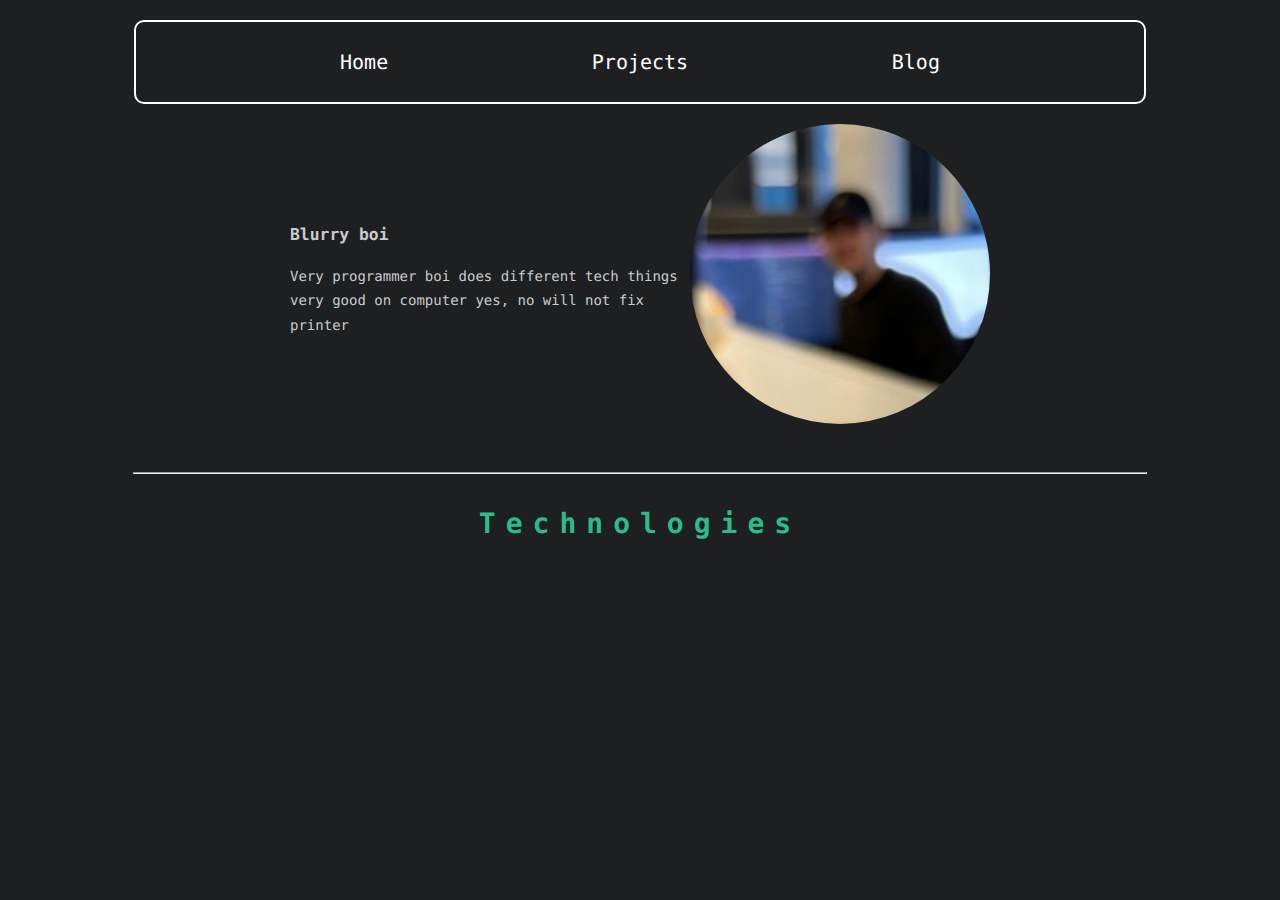
<file: about.html>
<!DOCTYPE html>
<html class="no-js" lang="">

<head>
    <meta charset="utf-8">
    <meta http-equiv="x-ua-compatible" content="ie=edge">
    <title>Portfolio site</title>
    <meta name="description" content="">
    <meta name="viewport" content="width=device-width, initial-scale=1">
    <link rel="apple-touch-icon" href="/apple-touch-icon.png">
    <link rel="preconnect" href="https://fonts.googleapis.com">
    <link rel="preconnect" href="https://fonts.gstatic.com" crossorigin>
    <link href="https://fonts.googleapis.com/css2?family=Roboto:wght@900&display=swap" rel="stylesheet">
    <link rel="preconnect" href="https://fonts.googleapis.com">
    <link rel="preconnect" href="https://fonts.gstatic.com" crossorigin>
    <link href="https://fonts.googleapis.com/css2?family=Roboto:ital,wght@0,100;0,300;0,900;1,100&display=swap"
        rel="stylesheet">
    <link href="https://fonts.googleapis.com/css?family=Montserrat:400,700" rel="stylesheet">

    <link rel="stylesheet" href="./styles/styles.css">
    <link rel="stylesheet" href="./styles/blog-styles.css">
    <link rel="stylesheet" href="./styles/about.css">

</head>

<body>
    <header>
        <div class="nav-bar__wrapper">
            <a href="./index.html">Home</a>
            <a href="./index.html#projects-parent">Projects</a>
            <a href="./blog.html">Blog</a>
            <!-- <a href="./about.html">About</a> -->
        </div>
    </header>

    <main>

        <div class="about__wrapper">
            <div class="about__container">
                <div class="text__container">
                    <h3>Blurry boi</h3>
                    <p>
                        Very programmer boi does different tech things very good on computer yes, no will not fix
                        printer
                    </p>
                </div>
                <div class="img__container">
                    <img src="./assets/melol.jpeg" alt="">
                </div>
            </div>
        </div>

        <hr>




        <!-- <div class="spotify__wrapper">
            <iframe style="border-radius:12px"
                src="https://open.spotify.com/embed/playlist/6wU53zMLWttebqWMEt9VA3?utm_source=generator" width="100%"
                height="352" frameBorder="0" allowfullscreen=""
                allow="autoplay; clipboard-write; encrypted-media; fullscreen; picture-in-picture" loading="lazy">
            </iframe>
        </div> -->

        <div class="tech__wrapper">
            <h1>Technologies</h1>
        </div>

    </main>
</body>

</html>
</file>
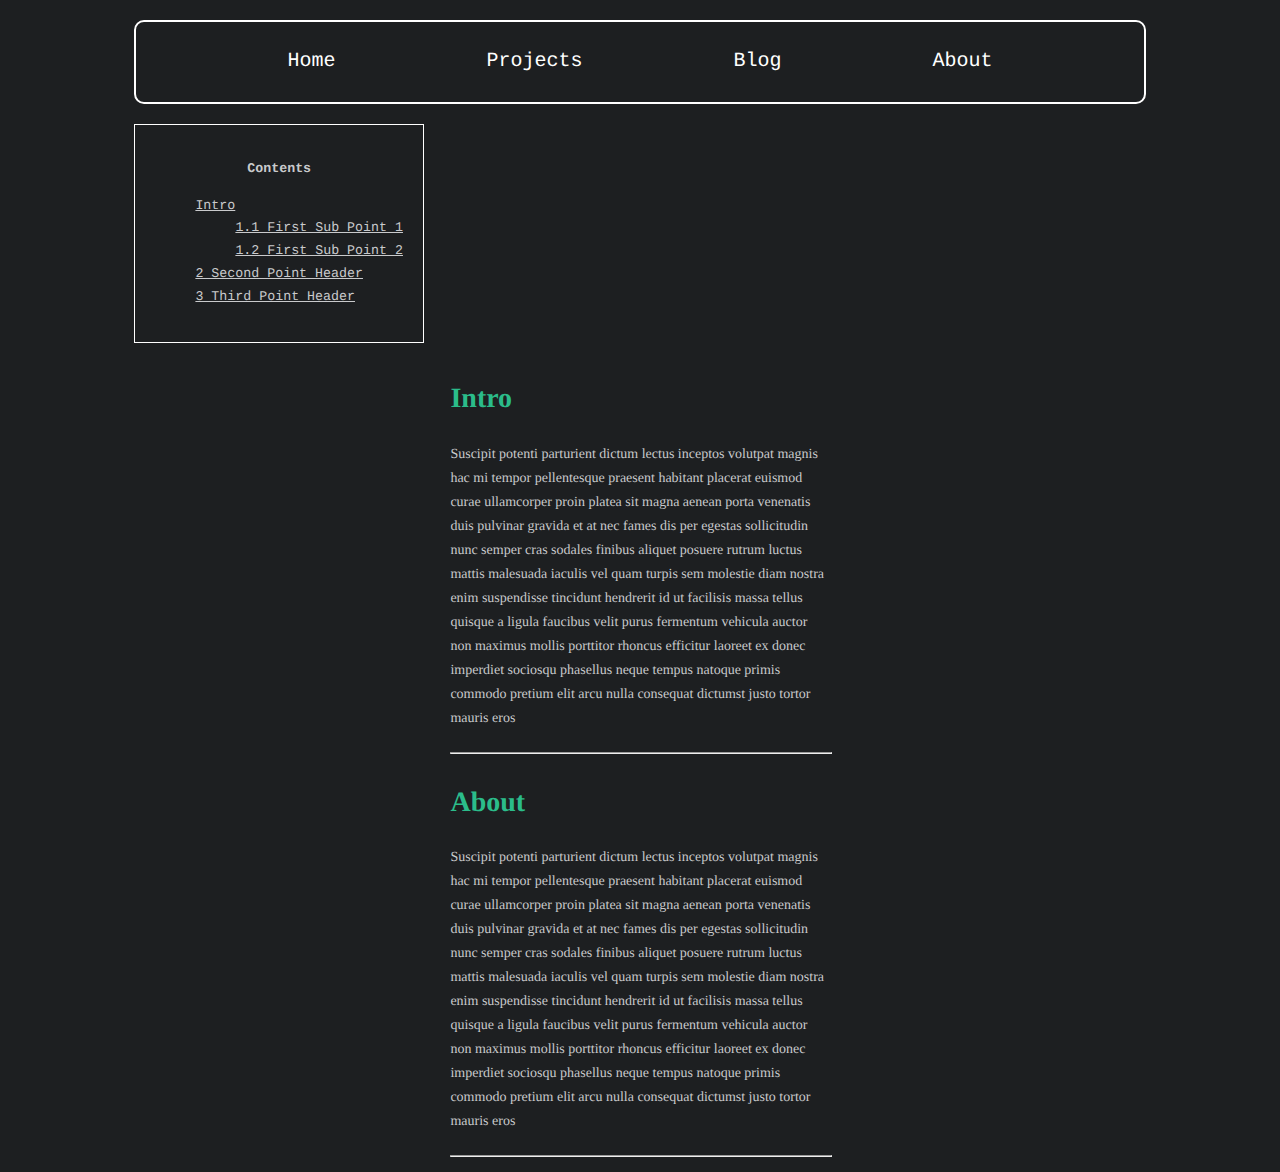
<file: blog.html>
<!DOCTYPE html>
<html class="no-js" lang="">

<head>
    <meta charset="utf-8">
    <meta http-equiv="x-ua-compatible" content="ie=edge">
    <title>Portfolio site</title>
    <meta name="description" content="">
    <meta name="viewport" content="width=device-width, initial-scale=1">
    <link rel="apple-touch-icon" href="/apple-touch-icon.png">

    <link rel="stylesheet" href="./styles/styles.css">
    <link rel="stylesheet" href="./styles/blog-styles.css">

    <link rel="preconnect" href="https://fonts.googleapis.com">
    <link rel="preconnect" href="https://fonts.gstatic.com" crossorigin>
    <link href="https://fonts.googleapis.com/css2?family=Roboto:wght@900&display=swap" rel="stylesheet">
    <link rel="preconnect" href="https://fonts.googleapis.com">
    <link rel="preconnect" href="https://fonts.gstatic.com" crossorigin>
    <link href="https://fonts.googleapis.com/css2?family=Roboto:ital,wght@0,100;0,300;0,900;1,100&display=swap"
        rel="stylesheet">

</head>

<body>
    <header>
        <div class="nav-bar__wrapper">
            <a href="./index.html" class="hover-underline-animation">Home</a>
            <a href="./index.html#projects-parent" class="hover-underline-animation">Projects</a>
            <a href="./blog.html" class="hover-underline-animation">Blog</a>
            <a href="./about.html" class="hover-underline-animation">About</a>
        </div>
    </header>

    <main>

        <aside>
            <div id="toc_container">
                <p class="toc_title">Contents</p>
                <ul class="toc_list">
                    <li><a href="#intro">Intro</a>
                        <ul>
                            <li><a href="#First_Sub_Point_1">1.1 First Sub Point 1</a></li>
                            <li><a href="#First_Sub_Point_2">1.2 First Sub Point 2</a></li>
                        </ul>
                    </li>
                    <li><a href="#Second_Point_Header">2 Second Point Header</a></li>
                    <li><a href="#Third_Point_Header">3 Third Point Header</a></li>
                </ul>
            </div>
        </aside>

        <article>
            <div class="article__wrapper">
                <div class="post__container">
                    <h1 id="intro">Intro</h1>
                    <p>Suscipit potenti parturient dictum lectus inceptos volutpat magnis hac mi tempor pellentesque
                        praesent habitant placerat euismod curae ullamcorper proin platea sit magna aenean porta
                        venenatis
                        duis pulvinar gravida et at nec fames dis per egestas sollicitudin nunc semper cras sodales
                        finibus
                        aliquet posuere rutrum luctus mattis malesuada iaculis vel quam turpis sem molestie diam nostra
                        enim
                        suspendisse tincidunt hendrerit id ut facilisis massa tellus quisque a ligula faucibus velit
                        purus
                        fermentum vehicula auctor non maximus mollis porttitor rhoncus efficitur laoreet ex donec
                        imperdiet
                        sociosqu phasellus neque tempus natoque primis commodo pretium elit arcu nulla consequat
                        dictumst
                        justo tortor mauris eros
                    </p>
                </div>

                <hr style="width: 100%">

                <div class="post__container">
                    <h1 id="about">About</h1>
                    <p>Suscipit potenti parturient dictum lectus inceptos volutpat magnis hac mi tempor pellentesque
                        praesent habitant placerat euismod curae ullamcorper proin platea sit magna aenean porta
                        venenatis
                        duis pulvinar gravida et at nec fames dis per egestas sollicitudin nunc semper cras sodales
                        finibus
                        aliquet posuere rutrum luctus mattis malesuada iaculis vel quam turpis sem molestie diam nostra
                        enim
                        suspendisse tincidunt hendrerit id ut facilisis massa tellus quisque a ligula faucibus velit
                        purus
                        fermentum vehicula auctor non maximus mollis porttitor rhoncus efficitur laoreet ex donec
                        imperdiet
                        sociosqu phasellus neque tempus natoque primis commodo pretium elit arcu nulla consequat
                        dictumst
                        justo tortor mauris eros
                    </p>
                </div>

                <hr style="width: 100%">


            </div>
        </article>
    </main>
</body>

</html>
</file>
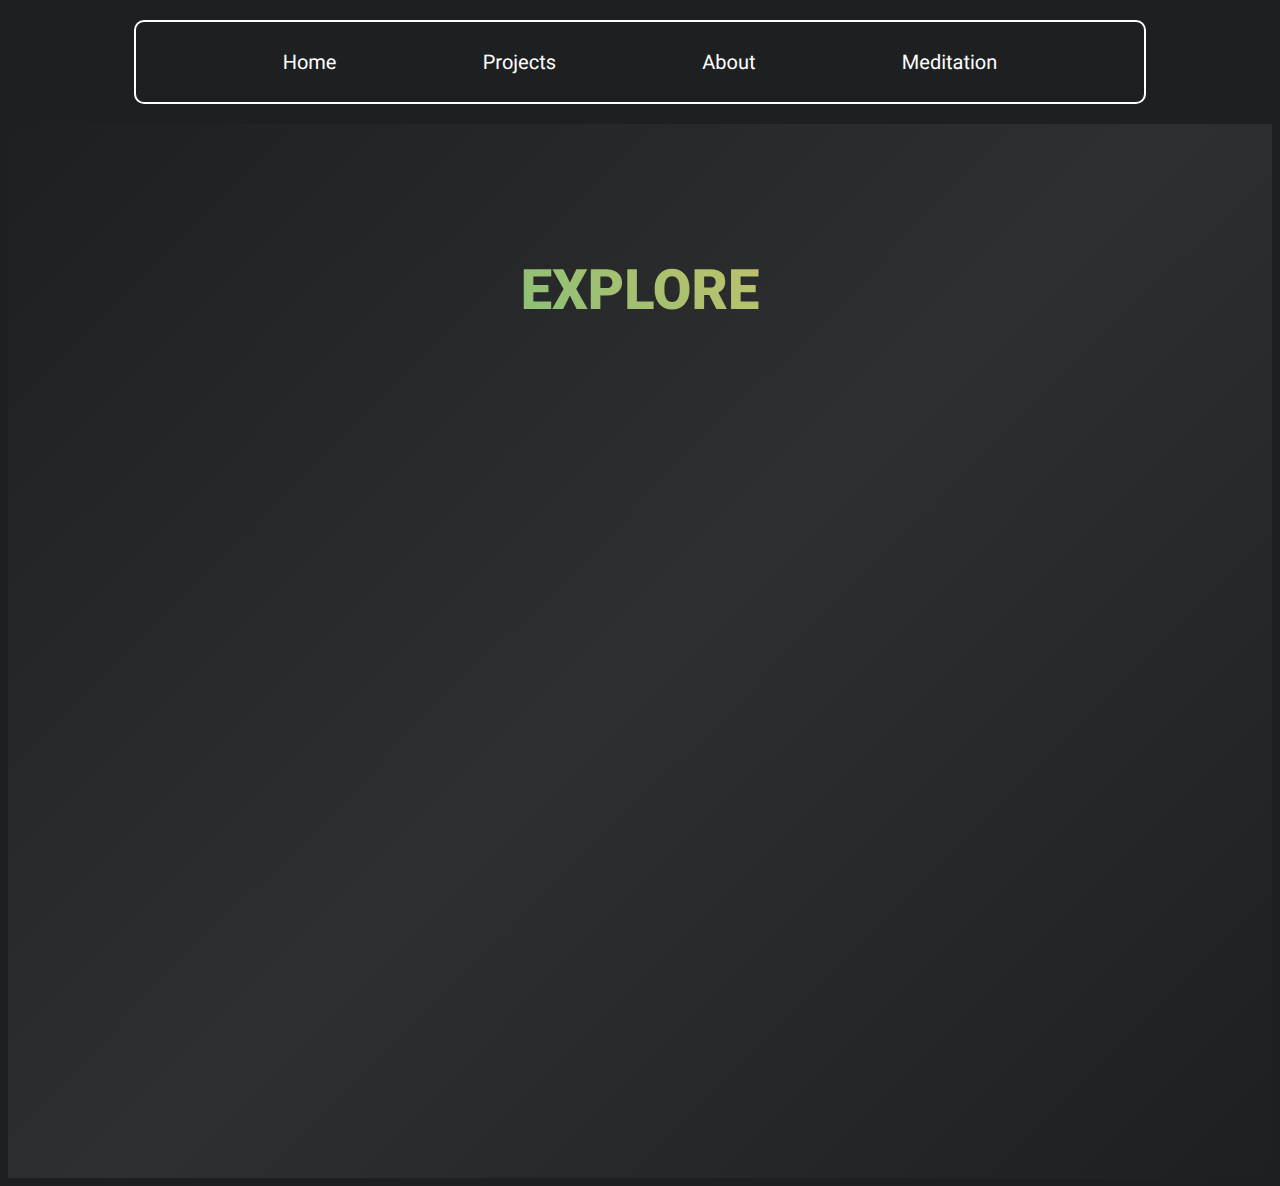
<file: dashboard.html>
<!DOCTYPE html>
<html class="no-js" lang="">

<head>
    <meta charset="utf-8">
    <meta http-equiv="x-ua-compatible" content="ie=edge">
    <title>Explore - Jonathan Gulliksen</title>
    <meta name="description" content="Explore all pages and sections of Jonathan Gulliksen's portfolio">
    <meta name="viewport" content="width=device-width, initial-scale=1">
    <link rel="apple-touch-icon" href="/apple-touch-icon.png">

    <link rel="stylesheet" href="./styles/styles.css">
    <link rel="stylesheet" href="./styles/button-animation.css">
    <link rel="stylesheet" href="./styles/dashboard-styles.css">

    <link rel="preconnect" href="https://fonts.googleapis.com">
    <link rel="preconnect" href="https://fonts.gstatic.com" crossorigin>
    <link href="https://fonts.googleapis.com/css2?family=Roboto:wght@900&display=swap" rel="stylesheet">
    <link href="https://fonts.googleapis.com/css?family=Montserrat:400,700" rel="stylesheet">
</head>

<body>
    <header>
        <div class="nav-bar__wrapper">
            <a href="./index.html" class="hover-underline-animation">Home</a>
            <a href="./index.html#projects-parent" class="hover-underline-animation">Projects</a>
            <a href="./about.html" class="hover-underline-animation">About</a>
            <a href="./meditation.html" class="hover-underline-animation">Meditation</a>
        </div>
    </header>

    <main class="dashboard-main">
        <div class="dashboard-hero">
            <h1 class="dashboard-title fade-in">EXPLORE</h1>
            <p class="dashboard-subtitle fade-in-delay">Discover everything I have to offer</p>
        </div>

        <div class="dashboard-grid">
            <div class="dashboard-card fade-in-up" data-delay="0.2">
                <div class="card-content">
                    <div class="card-icon">🏠</div>
                    <h3>Home</h3>
                    <p>Return to the main portfolio page</p>
                    <a href="./index.html" class="dashboard-btn">Visit Home</a>
                </div>
            </div>

            <div class="dashboard-card fade-in-up" data-delay="0.4">
                <div class="card-content">
                    <div class="card-icon">👨‍💻</div>
                    <h3>About</h3>
                    <p>Learn more about me and my journey</p>
                    <a href="./about.html" class="dashboard-btn">Read About</a>
                </div>
            </div>

            <div class="dashboard-card fade-in-up" data-delay="0.6">
                <div class="card-content">
                    <div class="card-icon">🧘</div>
                    <h3>Meditation</h3>
                    <p>Explore my meditation and mindfulness content</p>
                    <a href="./meditation.html" class="dashboard-btn">Start Meditating</a>
                </div>
            </div>

            <div class="dashboard-card fade-in-up" data-delay="0.8">
                <div class="card-content">
                    <div class="card-icon">📝</div>
                    <h3>Blog</h3>
                    <p>Read my thoughts and insights</p>
                    <a href="./blog.html" class="dashboard-btn">Read Blog</a>
                </div>
            </div>

            <div class="dashboard-card fade-in-up" data-delay="1.0">
                <div class="card-content">
                    <div class="card-icon">💼</div>
                    <h3>Projects</h3>
                    <p>View my latest work and projects</p>
                    <a href="./index.html#projects-parent" class="dashboard-btn">View Projects</a>
                </div>
            </div>

            <div class="dashboard-card fade-in-up" data-delay="1.2">
                <div class="card-content">
                    <div class="card-icon">📧</div>
                    <h3>Contact</h3>
                    <p>Get in touch with me</p>
                    <a href="mailto:jonathangullik@gmail.com" class="dashboard-btn">Send Email</a>
                </div>
            </div>
        </div>
    </main>

    <script>
        // Add animation classes with delays
        document.addEventListener('DOMContentLoaded', function () {
            const cards = document.querySelectorAll('.dashboard-card');
            cards.forEach(card => {
                const delay = card.getAttribute('data-delay');
                card.style.animationDelay = delay + 's';
            });
        });
    </script>
</body>

</html>
</file>
<file: styles/styles.css>
html {
    /* background-color: #024889; */
    background-color: #1d1f21;
    color: white;
    /* font-family: Menlo, "Roboto", sans-serif; */
    background-color: #1d1f21;
    color: #c9cacc;
    font-weight: 400;
    font-size: 14px;
    font-family: "Roboto", Menlo, "Meslo LG", monospace;
    line-height: 1.725;
    text-rendering: geometricPrecision;
    -moz-osx-font-smoothing: grayscale;
}

/* #fe5942 */
/* #ffc45e */
/* #f74f3c */

/* html div {
    border: 1px solid black;
} */

hr {
    color: white;
    width: 80%;
}

.nav-bar__wrapper {
    height: 80px;
    margin: 20px 10% 20px 10%;
    border-radius: 10px;
    display: flex;
    align-items: center;
    justify-content: space-evenly;
    border: 2px solid white;
}

.nav-bar__wrapper a {
    text-decoration: none;
    color: white;
    font-size: 20px;
}

.hero__wrapper {
    display: flex;
    justify-content: space-between;
    padding: 0 20%;
}

.hero__container {
    display: flex;
    flex-direction: column;
    align-items: center;
    justify-content: center;
    width: 50%;
    padding: 0 3%;
}

.hero__container h5 {
    color: #2bbc8a;
    /* color: #ffc45e; */
    margin-left: 122px;
    margin-bottom: 20px;
    letter-spacing: 8px;
}

.hero__container h1 {
    font-size: 60px;
    margin: 0;
    line-height: 51px;
}

.hero__container p {
    width: 300px;
}

.hero__image {
    width: 50%;
    height: 600px;
}

.hero__image img {
    margin-top: 61px;
    width: 500px;
    height: auto;
}

.hero__button {
    width: 150px;
    height: 40px;
    border-radius: 10px;
    border: none;
    background-color: white;
    color: black;
    margin-right: -159px;
    cursor: pointer;
}

.hover-underline-animation {
    display: inline-block;
    position: relative;
    color: #2bbc8a;
}

.hover-underline-animation::after {
    content: "";
    position: absolute;
    width: 100%;
    transform: scaleX(0);
    height: 2px;
    bottom: 0;
    left: 0;
    background-color: #2bbc8a;
    transform-origin: bottom right;
    transition: transform 0.25s ease-out;
}

.hover-underline-animation:hover::after {
    transform: scaleX(1);
    transform-origin: bottom left;
}
</file>
<file: styles/blog-styles.css>
html {
    background-color: #1d1f21;
    color: #c9cacc;
    font-weight: 400;
    font-size: 14px;
    font-family: Menlo, "Meslo LG", monospace;
    line-height: 1.725;
    text-rendering: geometricPrecision;
    -moz-osx-font-smoothing: grayscale;
}

h1 {
    color: #2bbc8a;
}

#toc_container {
    margin-left: 10%;
    border: 1px solid white;
    display: table;
    font-size: 95%;
    margin-bottom: 1em;
    padding: 20px;
    width: auto;
}

.toc_title {
    font-weight: 700;
    text-align: center;
}

#toc_container li,
#toc_container ul,
#toc_container ul li {
    list-style: none;
}

#toc_container a {
    color: inherit;
    list-style: none;
}

article {
    display: flex;
    justify-content: center;
    font-weight: 300;
}

.article h1 {
    font-weight: 400;
    align-items: flex-start;
}

.article__wrapper {
    width: 30%;
    display: flex;
    align-items: center;
    justify-content: center;
    flex-direction: column;
    font-family: "Menlo";
}

.article__wrapper p {
    line-height: 24px;
}
</file>
<file: styles/about.css>
.about__wrapper {
    display: flex;
    justify-content: center;
    margin-bottom: 40px;
}

.about__container {
    display: flex;
    justify-content: center;
    align-items: center;
}

.about__container p {
    width: 400px;
}

.about__container img {
    width: 300px;
    border-radius: 50%;
}

.spotify__wrapper {
    display: flex;
    justify-content: flex-start;
}

.spotify__wrapper iframe {
    width: 30%;
    margin-left: 10%;
    height: 600px;
}

.tech__wrapper {
    display: flex;
    justify-content: center;
}

.tech__wrapper h1 {
    letter-spacing: 10px;
}
</file>
<file: styles/button-animation.css>
.btn:link,
.btn:visited {
    text-transform: uppercase;
    text-decoration: none;
    padding: 15px 40px;
    display: inline-block;
    border-radius: 100px;
    transition: all 0.2s;
    position: absolute;
}

.btn:hover {
    transform: translateY(-3px);
    box-shadow: 0 10px 20px rgba(0, 0, 0, 0.2);
}

.btn:active {
    transform: translateY(-1px);
    box-shadow: 0 5px 10px rgba(0, 0, 0, 0.2);
}

.btn-white {
    background-color: #fff;
    color: #777;
}

.btn::after {
    content: "";
    display: inline-block;
    height: 100%;
    width: 100%;
    border-radius: 100px;
    position: absolute;
    top: 0;
    left: 0;
    z-index: -1;
    transition: all 0.4s;
}

.btn-white::after {
    background-color: #fff;
}

.btn:hover::after {
    transform: scaleX(1.4) scaleY(1.6);
    opacity: 0;
}

.btn-animated {
    animation: moveInBottom 5s ease-out;
    animation-fill-mode: backwards;
}

@keyframes moveInBottom {
    0% {
        opacity: 0;
        transform: translateY(30px);
    }

    100% {
        opacity: 1;
        transform: translateY(0px);
    }
}
</file>
<file: styles/dashboard-styles.css>
/* Dashboard Styles */
.dashboard-main {
    min-height: 100vh;
    padding: 40px 5%;
    background: linear-gradient(135deg, #1d1f21 0%, #2d2f31 50%, #1d1f21 100%);
}

.dashboard-hero {
    text-align: center;
    margin-bottom: 60px;
    padding: 40px 0;
}

.dashboard-title {
    font-size: 4rem;
    font-weight: 900;
    margin-bottom: 20px;
    background: linear-gradient(45deg, #2bbc8a, #ffc45e, #fe5942);
    background-size: 200% 200%;
    -webkit-background-clip: text;
    -webkit-text-fill-color: transparent;
    background-clip: text;
    animation: gradientShift 3s ease-in-out infinite;
}

.dashboard-subtitle {
    font-size: 1.2rem;
    color: #c9cacc;
    opacity: 0.8;
    margin: 0;
}

.dashboard-grid {
    display: grid;
    grid-template-columns: repeat(auto-fit, minmax(300px, 1fr));
    gap: 30px;
    max-width: 1200px;
    margin: 0 auto;
}

.dashboard-card {
    background: rgba(255, 255, 255, 0.05);
    border-radius: 20px;
    padding: 30px;
    text-align: center;
    transition: all 0.4s cubic-bezier(0.175, 0.885, 0.32, 1.275);
    border: 1px solid rgba(255, 255, 255, 0.1);
    backdrop-filter: blur(10px);
    position: relative;
    overflow: hidden;
}

.dashboard-card::before {
    content: "";
    position: absolute;
    top: 0;
    left: -100%;
    width: 100%;
    height: 100%;
    background: linear-gradient(
        90deg,
        transparent,
        rgba(255, 255, 255, 0.1),
        transparent
    );
    transition: left 0.5s;
}

.dashboard-card:hover::before {
    left: 100%;
}

.dashboard-card:hover {
    transform: translateY(-10px) scale(1.02);
    box-shadow: 0 20px 40px rgba(0, 0, 0, 0.3);
    border-color: rgba(43, 188, 138, 0.3);
    background: rgba(255, 255, 255, 0.08);
}

.card-content {
    position: relative;
    z-index: 1;
}

.card-icon {
    font-size: 3rem;
    margin-bottom: 20px;
    display: block;
    filter: drop-shadow(0 4px 8px rgba(0, 0, 0, 0.3));
}

.dashboard-card h3 {
    font-size: 1.5rem;
    margin-bottom: 15px;
    color: #fff;
    font-weight: 700;
}

.dashboard-card p {
    color: #c9cacc;
    margin-bottom: 25px;
    line-height: 1.6;
    opacity: 0.8;
}

.dashboard-btn {
    display: inline-block;
    padding: 12px 30px;
    background: linear-gradient(45deg, #2bbc8a, #1a9b6a);
    color: white;
    text-decoration: none;
    border-radius: 25px;
    font-weight: 600;
    transition: all 0.3s ease;
    border: none;
    cursor: pointer;
    position: relative;
    overflow: hidden;
}

.dashboard-btn::before {
    content: "";
    position: absolute;
    top: 0;
    left: -100%;
    width: 100%;
    height: 100%;
    background: linear-gradient(
        90deg,
        transparent,
        rgba(255, 255, 255, 0.2),
        transparent
    );
    transition: left 0.5s;
}

.dashboard-btn:hover::before {
    left: 100%;
}

.dashboard-btn:hover {
    transform: translateY(-2px);
    box-shadow: 0 10px 20px rgba(43, 188, 138, 0.3);
    background: linear-gradient(45deg, #1a9b6a, #2bbc8a);
}

/* Animations */
.fade-in {
    animation: fadeIn 1s ease-out forwards;
}

.fade-in-delay {
    animation: fadeIn 1s ease-out 0.5s forwards;
    opacity: 0;
}

.fade-in-up {
    animation: fadeInUp 0.8s ease-out forwards;
    opacity: 0;
    transform: translateY(30px);
}

@keyframes fadeIn {
    from {
        opacity: 0;
        transform: translateY(20px);
    }
    to {
        opacity: 1;
        transform: translateY(0);
    }
}

@keyframes fadeInUp {
    from {
        opacity: 0;
        transform: translateY(30px);
    }
    to {
        opacity: 1;
        transform: translateY(0);
    }
}

@keyframes gradientShift {
    0%,
    100% {
        background-position: 0% 50%;
    }
    50% {
        background-position: 100% 50%;
    }
}

/* Responsive Design */
@media (max-width: 768px) {
    .dashboard-title {
        font-size: 2.5rem;
    }

    .dashboard-grid {
        grid-template-columns: 1fr;
        gap: 20px;
    }

    .dashboard-card {
        padding: 25px;
    }

    .card-icon {
        font-size: 2.5rem;
    }
}

@media (max-width: 480px) {
    .dashboard-main {
        padding: 20px 3%;
    }

    .dashboard-title {
        font-size: 2rem;
    }

    .dashboard-subtitle {
        font-size: 1rem;
    }
}
</file>
